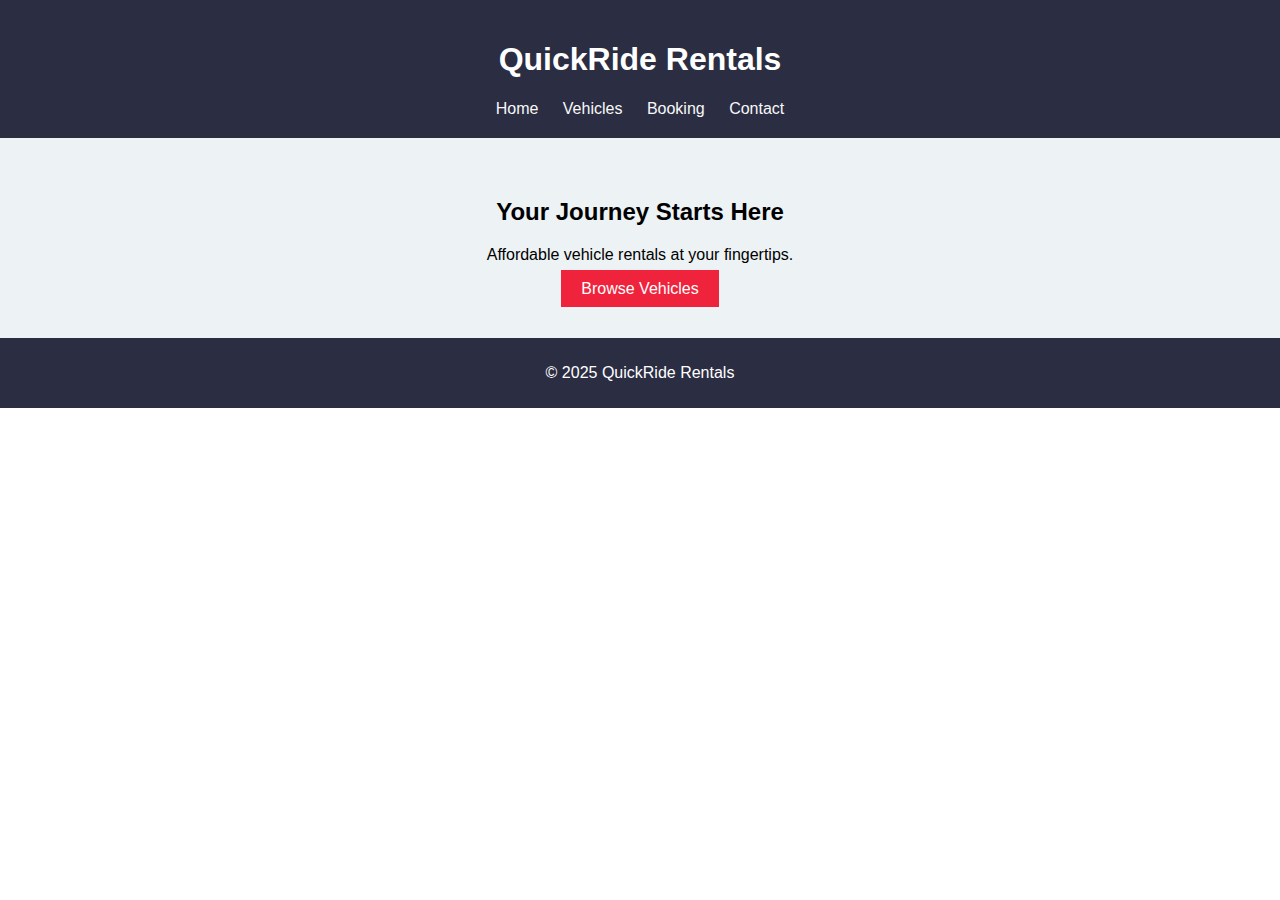
<file: index.html>
<!DOCTYPE html>
<html lang="en">
<head>
  <meta charset="UTF-8" />
  <meta name="viewport" content="width=device-width, initial-scale=1.0" />
  <title>QuickRide Rentals</title>
  <link rel="stylesheet" href="styles.css" />
</head>
<body>
  <header>
    <h1>QuickRide Rentals</h1>
    <nav>
      <a href="index.html">Home</a>
      <a href="vehicles.html">Vehicles</a>
      <a href="booking.html">Booking</a>
      <a href="contact.html">Contact</a>
    </nav>
  </header>

  <main>
    <section class="hero">
      <h2>Your Journey Starts Here</h2>
      <p>Affordable vehicle rentals at your fingertips.</p>
      <a class="btn" href="vehicles.html">Browse Vehicles</a>
    </section>
  </main>

  <footer>
    <p>&copy; 2025 QuickRide Rentals</p>
  </footer>
</body>
</html>
</file>
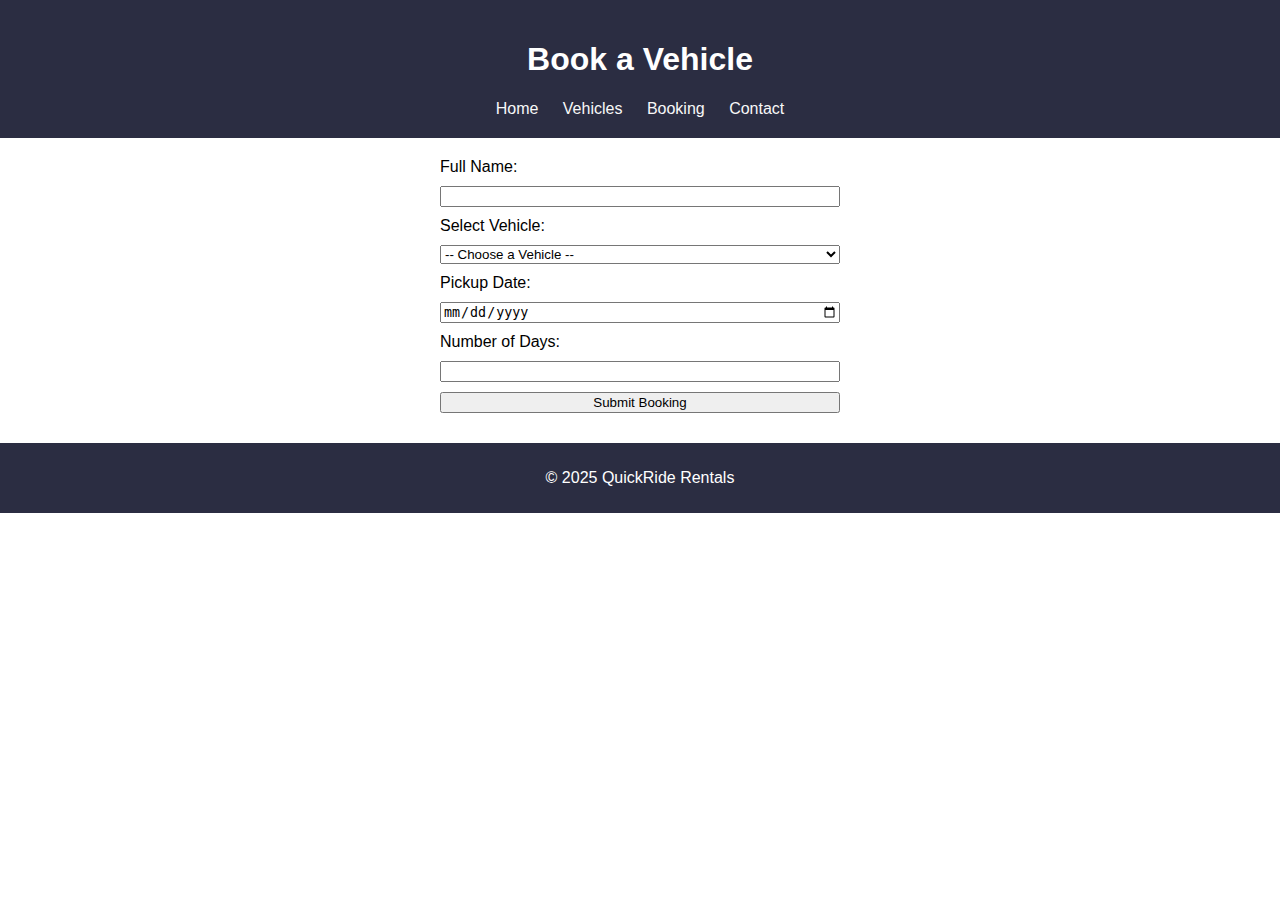
<file: booking.html>
<!DOCTYPE html>
<html lang="en">
<head>
  <meta charset="UTF-8" />
  <meta name="viewport" content="width=device-width, initial-scale=1.0" />
  <title>Book a Vehicle - QuickRide</title>
  <link rel="stylesheet" href="styles.css" />
</head>
<body>
  <header>
    <h1>Book a Vehicle</h1>
    <nav>
      <a href="index.html">Home</a>
      <a href="vehicles.html">Vehicles</a>
      <a href="booking.html">Booking</a>
      <a href="contact.html">Contact</a>
    </nav>
  </header>

  <main>
    <form class="booking-form">
      <label for="name">Full Name:</label>
      <input type="text" id="name" required />

      <label for="vehicle">Select Vehicle:</label>
      <select id="vehicle" required>
        <option value="">-- Choose a Vehicle --</option>
        <option>SUV</option>
        <option>Sedan</option>
        <option>Hatchback</option>
      </select>

      <label for="date">Pickup Date:</label>
      <input type="date" id="date" required />

      <label for="days">Number of Days:</label>
      <input type="number" id="days" min="1" required />

      <button type="submit">Submit Booking</button>
    </form>
  </main>

  <footer>
    <p>&copy; 2025 QuickRide Rentals</p>
  </footer>
</body>
</html>
</file>
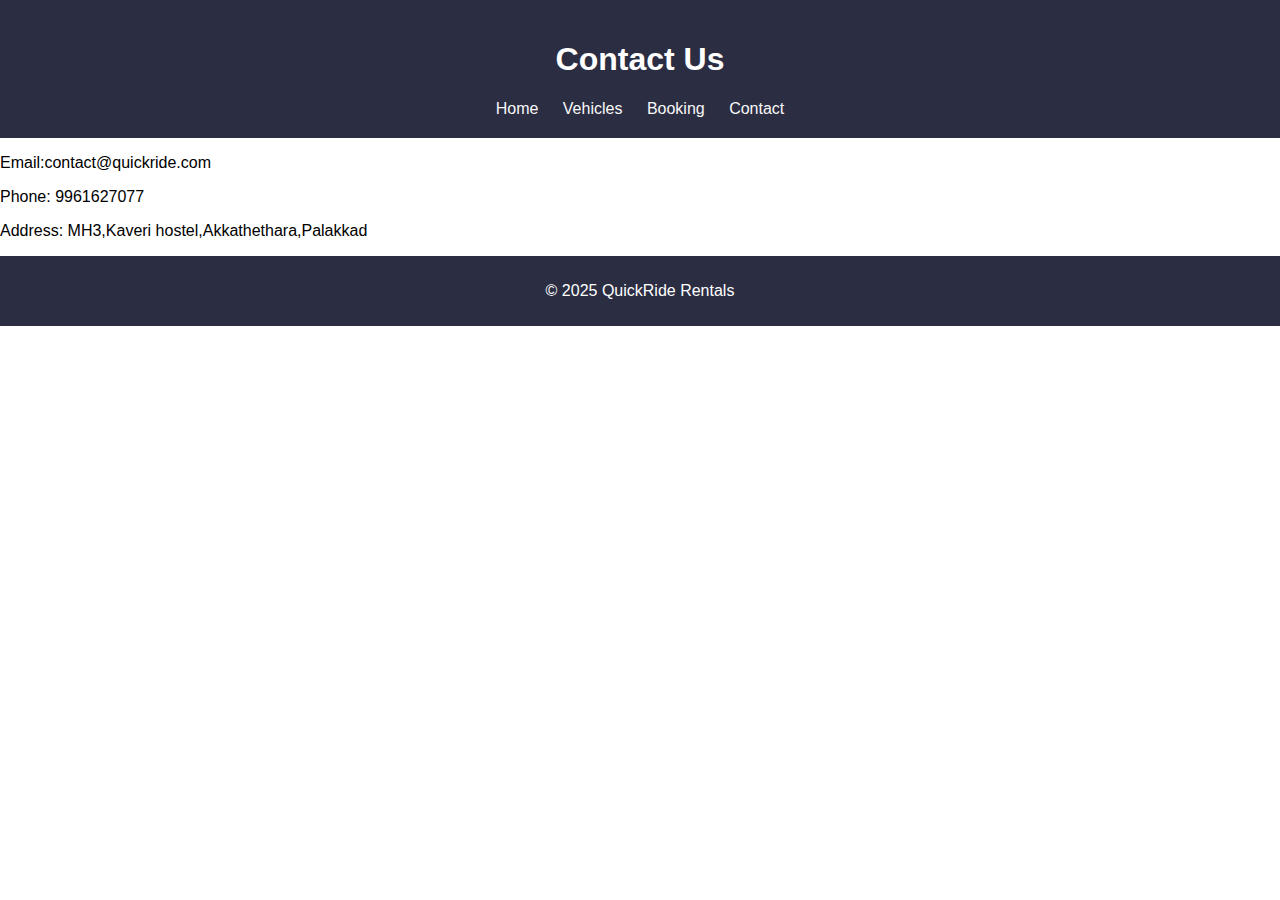
<file: contact.html>
<!DOCTYPE html>
<html lang="en">
<head>
  <meta charset="UTF-8" />
  <meta name="viewport" content="width=device-width, initial-scale=1.0" />
  <title>Contact Us - QuickRide</title>
  <link rel="stylesheet" href="styles.css" />
</head>
<body>
  <header>
    <h1>Contact Us</h1>
    <nav>
      <a href="index.html">Home</a>
      <a href="vehicles.html">Vehicles</a>
      <a href="booking.html">Booking</a>
      <a href="contact.html">Contact</a>
    </nav>
  </header>

  <main>
    <section class="contact-info">
      <p>Email:contact@quickride.com</p>
      <p>Phone: 9961627077</p>
      <p>Address: MH3,Kaveri hostel,Akkathethara,Palakkad</p>
    </section>
  </main>

  <footer>
    <p>&copy; 2025 QuickRide Rentals</p>
  </footer>
</body>
</html>
</file>
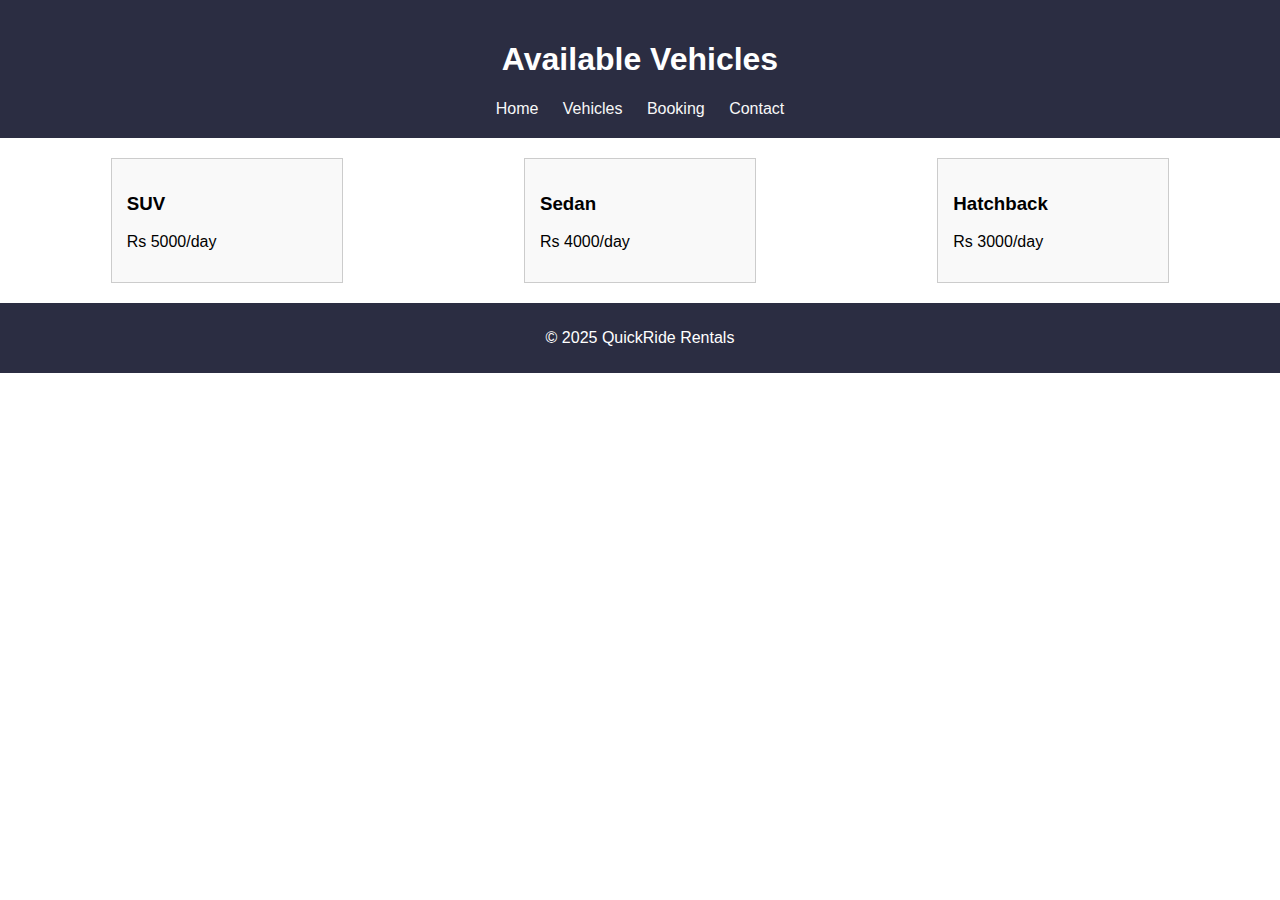
<file: vehicles.html>
<!DOCTYPE html>
<html lang="en">
<head>
  <meta charset="UTF-8" />
  <meta name="viewport" content="width=device-width, initial-scale=1.0" />
  <title>Available Vehicles - QuickRide</title>
  <link rel="stylesheet" href="styles.css" />
</head>
<body>
  <header>
    <h1>Available Vehicles</h1>
    <nav>
      <a href="index.html">Home</a>
      <a href="vehicles.html">Vehicles</a>
      <a href="booking.html">Booking</a>
      <a href="contact.html">Contact</a>
    </nav>
  </header>

  <main>
    <section class="vehicle-list">
      <div class="vehicle">
        <h3>SUV</h3>
        <p>Rs 5000/day</p>
      </div>
      <div class="vehicle">
        <h3>Sedan</h3>
        <p>Rs 4000/day</p>
      </div>
      <div class="vehicle">
        <h3>Hatchback</h3>
        <p>Rs 3000/day</p>
      </div>
    </section>
  </main>

  <footer>
    <p>&copy; 2025 QuickRide Rentals</p>
  </footer>
</body>
</html>
</file>
<file: styles.css>
body {
  font-family: Arial, sans-serif;
  margin: 0;
  padding: 0;
}

header {
  background: #2b2d42;
  color: white;
  padding: 20px;
  text-align: center;
}

nav a {
  margin: 0 10px;
  color: #f8f8f8;
  text-decoration: none;
}

nav a:hover {
  text-decoration: underline;
}

.hero {
  padding: 40px;
  text-align: center;
  background-color: #edf2f4;
}

.btn {
  background: #ef233c;
  color: white;
  padding: 10px 20px;
  text-decoration: none;
}

.vehicle-list {
  display: flex;
  justify-content: space-around;
  padding: 20px;
}

.vehicle {
  border: 1px solid #ccc;
  padding: 15px;
  width: 200px;
  background: #f9f9f9;
}

.booking-form {
  max-width: 400px;
  margin: 20px auto;
  display: flex;
  flex-direction: column;
}

.booking-form label,
.booking-form input,
.booking-form select,
.booking-form button {
  margin-bottom: 10px;
}

footer {
  background: #2b2d42;
  color: white;
  text-align: center;
  padding: 10px;
}
</file>
